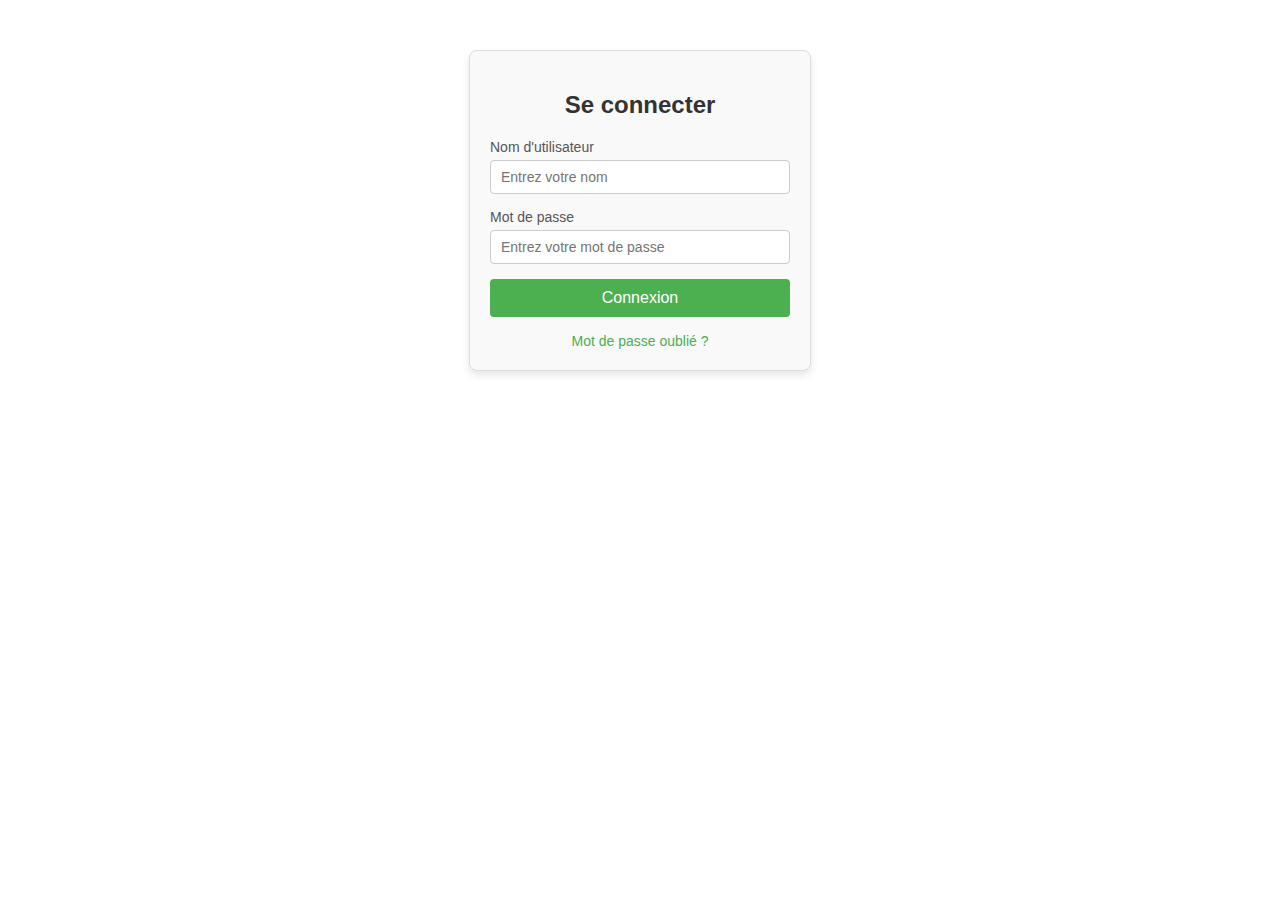
<file: templates/essai.html>
<!DOCTYPE html>
<html lang="en">

<head>
  <meta charset="UTF-8">
  <meta name="viewport" content="width=device-width, initial-scale=1.0">
  <title>Calendrier des Événements</title>

  <meta charset="UTF-8">
  <meta name="viewport" content="width=device-width, initial-scale=1.0">
  <title>Ma Page</title>
  <link rel="icon" href="assets/favicon.ico" type="image/x-icon">

</head>
<style>
  /* Style de la boîte de connexion */
  .login-box {
    width: 300px;
    padding: 20px;
    margin: 50px auto;
    background: #f9f9f9;
    border: 1px solid #ddd;
    border-radius: 8px;
    box-shadow: 0 4px 8px rgba(0, 0, 0, 0.1);
    font-family: 'Roboto', sans-serif;
    text-align: center;
  }

  .login-box h2 {
    margin-bottom: 20px;
    font-size: 24px;
    color: #333;
  }

  .input-box {
    margin-bottom: 15px;
    text-align: left;
  }

  .input-box label {
    display: block;
    font-size: 14px;
    margin-bottom: 5px;
    color: #555;
  }

  .input-box input {
    width: 100%;
    padding: 8px 10px;
    font-size: 14px;
    border: 1px solid #ccc;
    border-radius: 4px;
    outline: none;
    box-sizing: border-box;
    transition: border-color 0.3s;
  }

  .input-box input:focus {
    border-color: #4CAF50;
  }

  button {
    width: 100%;
    padding: 10px 15px;
    font-size: 16px;
    color: #fff;
    background-color: #4CAF50;
    border: none;
    border-radius: 4px;
    cursor: pointer;
    transition: background-color 0.3s;
  }

  button:hover {
    background-color: #45A049;
  }

  .extra {
    margin-top: 15px;
  }

  .extra a {
    color: #4CAF50;
    font-size: 14px;
    text-decoration: none;
    transition: color 0.3s;
  }

  .extra a:hover {
    color: #388E3C;
  }
</style>

<body>
  

<div class="login-box">
  <h2>Se connecter</h2>
  <form>
    <div class="input-box">
      <label for="username">Nom d'utilisateur</label>
      <input type="text" id="username" name="username" placeholder="Entrez votre nom" required>
    </div>
    <div class="input-box">
      <label for="password">Mot de passe</label>
      <input type="password" id="password" name="password" placeholder="Entrez votre mot de passe" required>
    </div>
    <button type="submit">Connexion</button>
    <div class="extra">
      <a href="#">Mot de passe oublié ?</a>
    </div>
  </form>
</div>
</body>
</html>
</file>
